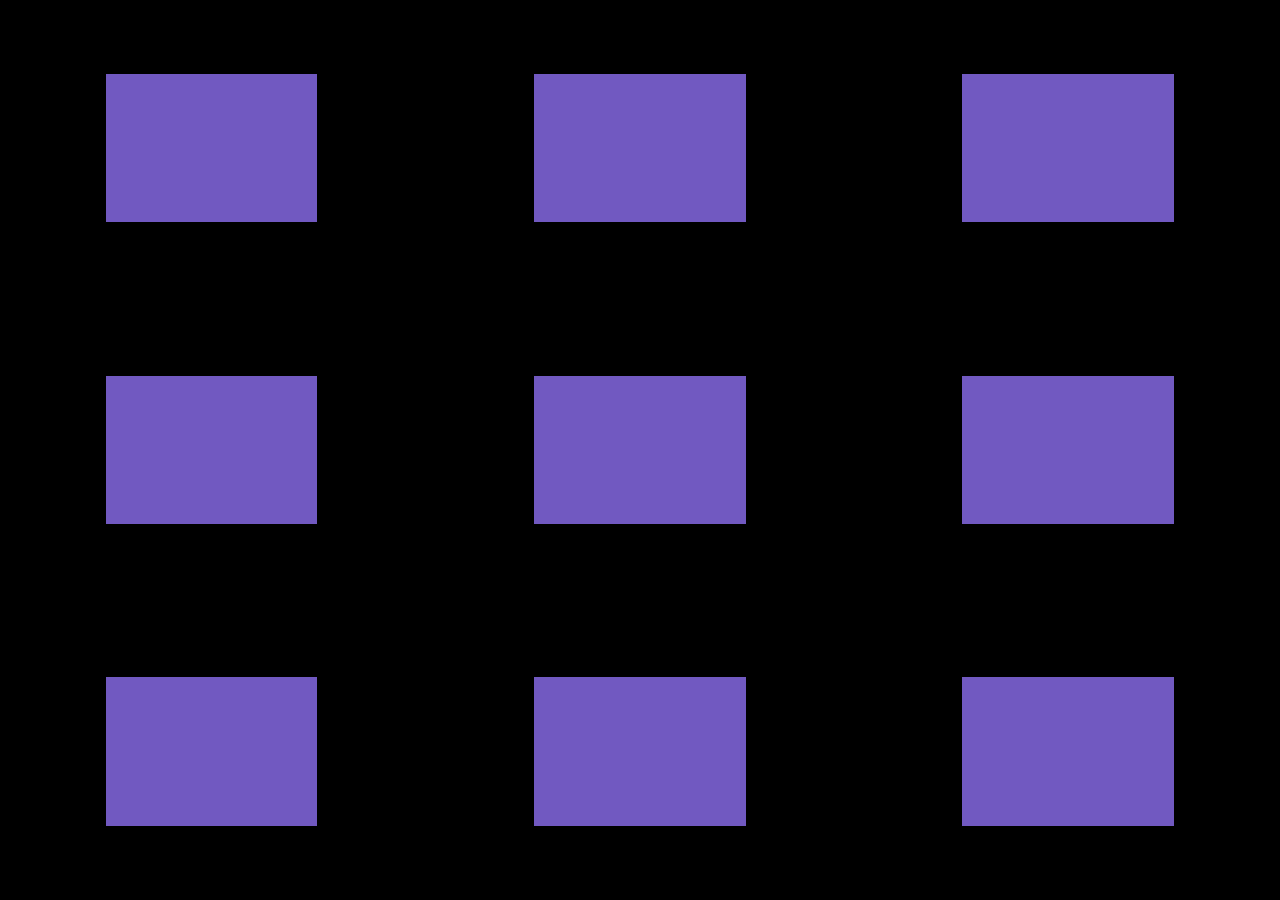
<file: grid2/index.html>
<!DOCTYPE html>
<html lang="pt-br">
<head>
    <meta charset="UTF-8">
    <meta http-equiv="X-UA-Compatible" content="IE=edge">
    <meta name="viewport" content="width=device-width, initial-scale=1.0">
    <link rel="stylesheet" href="style.css">
    <title>Grid two</title>
</head>
<body>
    <div class="container">
        <div></div>
        <div></div>
        <div></div>
        <div></div>
        <div></div>
        <div></div>
        <div></div>
        <div></div>
        <div></div>
    </div>
</body>
</html>
</file>
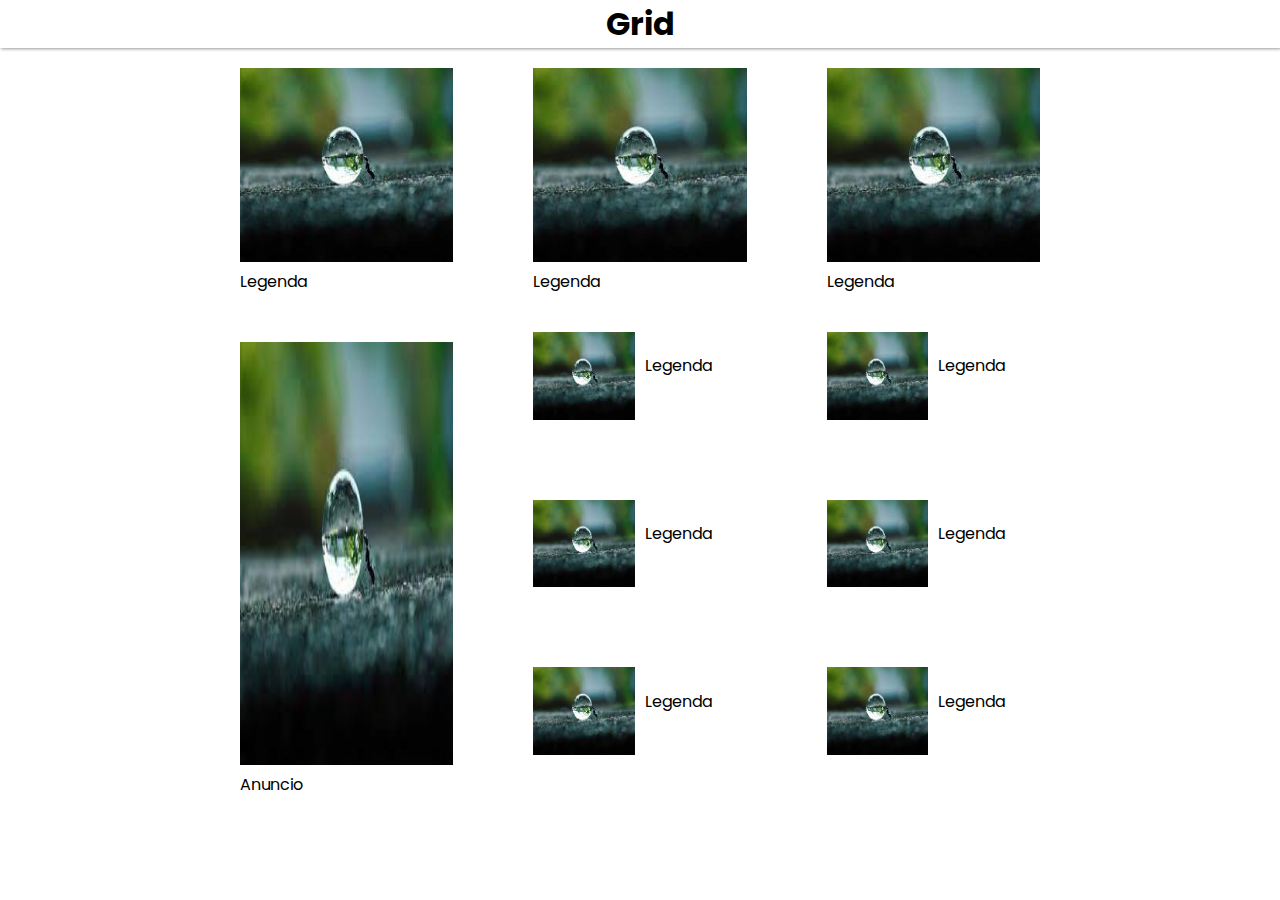
<file: grid4/index.html>
<!DOCTYPE html>
<html lang="en">
<head>
    <meta charset="UTF-8">
    <meta http-equiv="X-UA-Compatible" content="IE=edge">
    <meta name="viewport" content="width=device-width, initial-scale=1.0">
    <link rel="stylesheet" href="style.css">
    <title>Grid</title>
</head>
<body>
    <header>
        <h1>Grid</h1>
    </header>
    <section class="grid1">
        <div>
            <img src="transferir.jpg" alt="">
            <p>Legenda</p>
        </div>
        <div>
            <img src="transferir.jpg" alt="">
            <p>Legenda</p>
        </div>
        <div>
            <img src="transferir.jpg" alt="">
            <p>Legenda</p>
        </div>
        <div>
            <img src="transferir.jpg" alt="">
            <p>Legenda</p>
        </div>
        <div>
            <img src="transferir.jpg" alt="">
            <p>Legenda</p>
        </div>
        <div>
            <img src="transferir.jpg" alt="">
            <p>Legenda</p>
        </div>
        <div>
            <img src="transferir.jpg" alt="">
            <p>Legenda</p>
        </div>
        <div>
            <img src="transferir.jpg" alt="">
            <p>Legenda</p>
        </div>
        <div>
            <img src="transferir.jpg" alt="">
            <p>Legenda</p>
        </div>
        <div class="anuncio">
            <img src="transferir.jpg" alt="">
            <p>Anuncio</p>
        </div>
        
    </section>
</body>
</html>
</file>
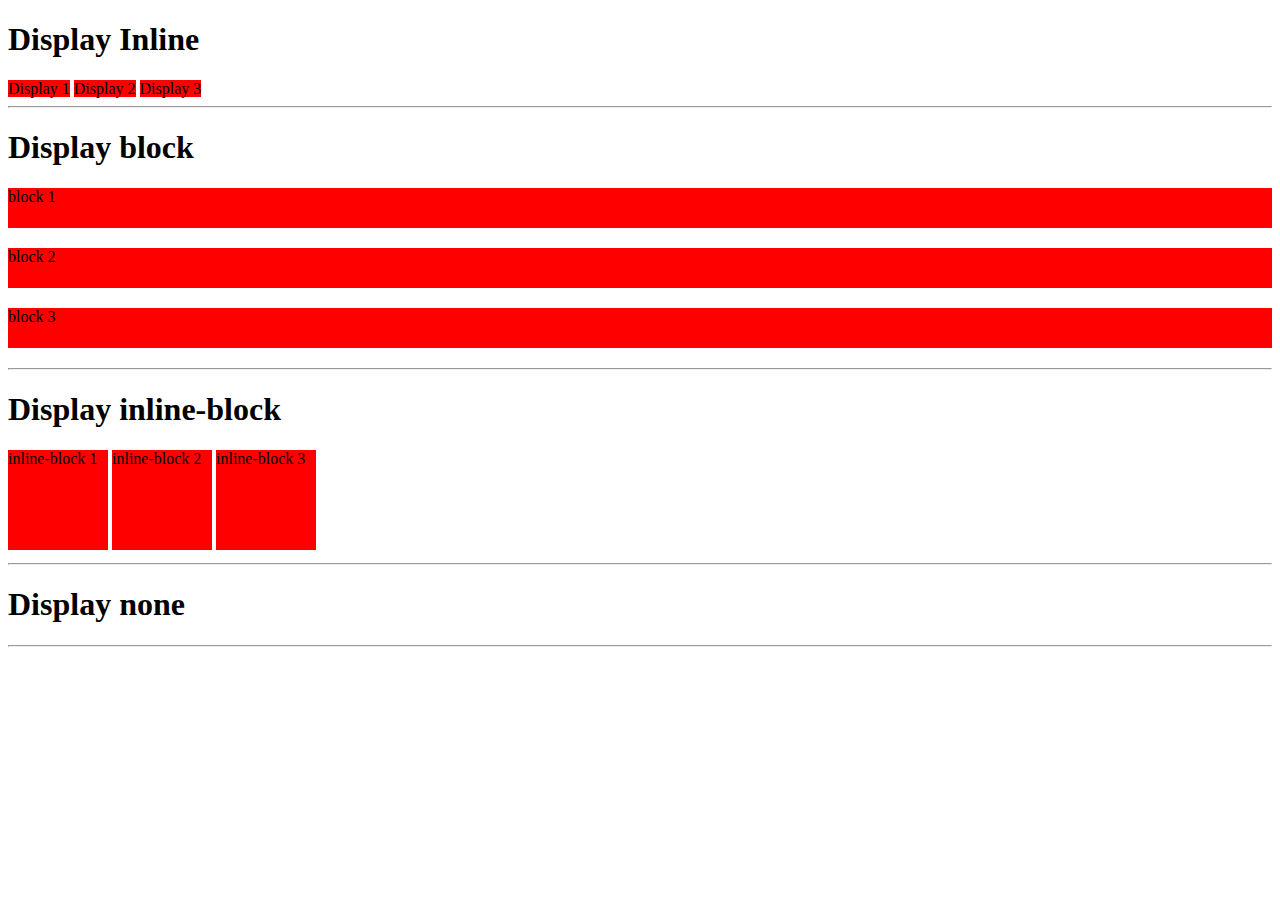
<file: CssIB/display.html>
<!DOCTYPE html>
<html lang="pt-br">
<head>
    <meta charset="UTF-8">
    <meta http-equiv="X-UA-Compatible" content="IE=edge">
    <meta name="viewport" content="width=device-width, initial-scale=1.0">
    <title>Display</title>
    <style>
        .inline {
            display:inline;
            background-color: red;
        } /* Ele perde as propriedades como heigth e width */

        .block {
            display:block;
            background-color:red;
            height: 40px;
            margin-bottom: 20px;
        }

        .inblock {
            display:inline-block;
            background-color:red;
            height: 100px;
            margin-bottom: 5px;
            width: 100px;
        }

        .none {
            background-color: red;
            display: none;
            height: 100px;
            margin-bottom: 5px;
            width: 100px;
        }
    </style>
</head>
<body>
    <h1>Display Inline</h1>
    <div class="inline">Display 1</div>
    <div class="inline">Display 2</div>
    <div class="inline">Display 3</div>
    <hr>
    <h1>Display block</h1>
    <div class="block">block 1</div>
    <div class="block">block 2</div>
    <div class="block">block 3</div>
    <hr>
    <h1>Display inline-block</h1>
    <div class="inblock">inline-block 1</div>
    <div class="inblock">inline-block 2</div>
    <div class="inblock">inline-block 3</div>
    <hr>
    <h1>Display none</h1>
    <div class="none">none 1</div>
    <div class="none">none 2</div>
    <div class="none">none 3</div>
    <hr>
</body>
</html>
</file>
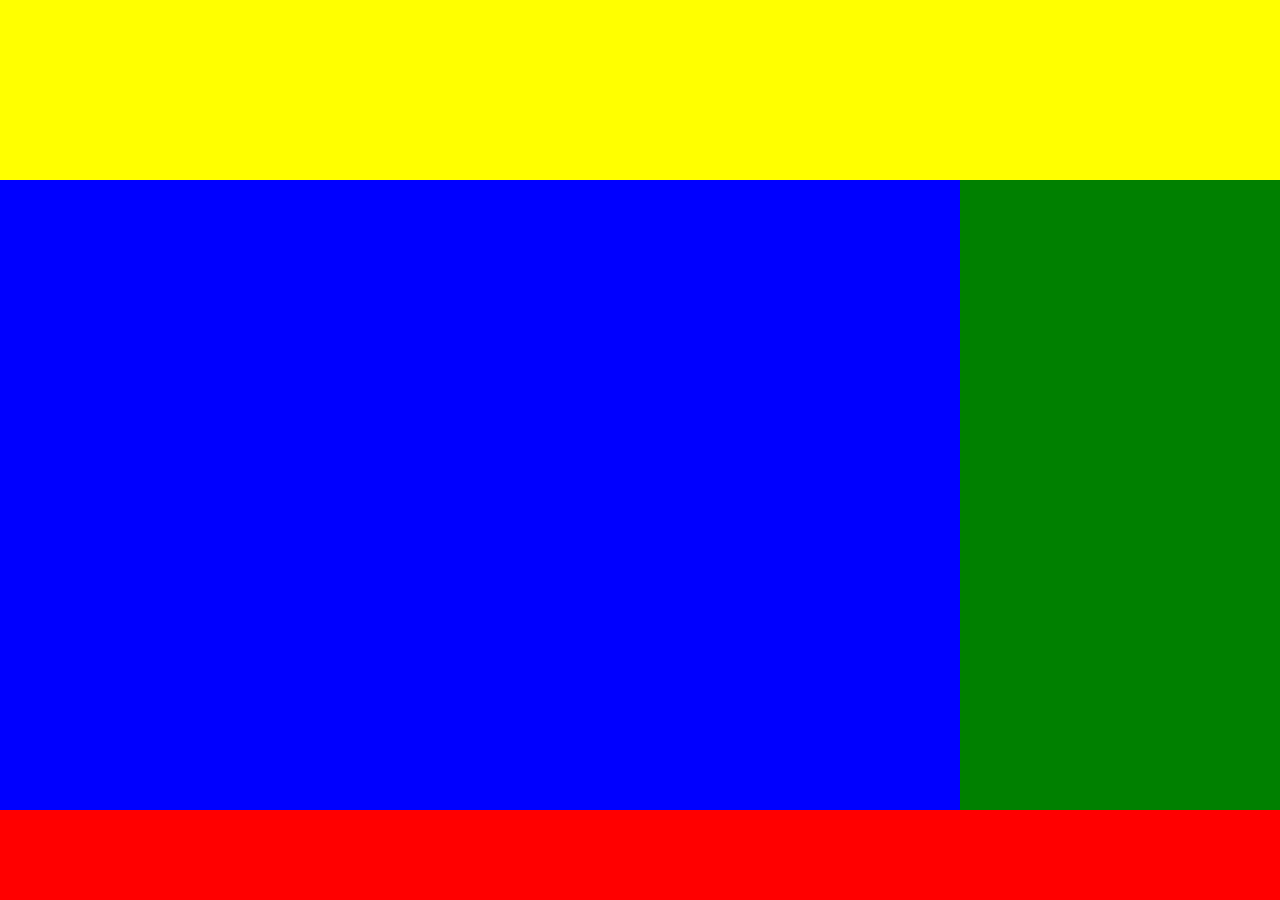
<file: grid/grid.html>
<!DOCTYPE html>
<html lang="pt-br">
<head>
    <meta charset="UTF-8">
    <meta http-equiv="X-UA-Compatible" content="IE=edge">
    <meta name="viewport" content="width=device-width, initial-scale=1.0">
    <link rel="stylesheet" href="style.css">
    <title>Grid</title>
</head>
<body>
    <div class="container">
        <header></header>
        <main></main>
        <aside></aside>
        <footer></footer>
    </div>
</body>
</html>
</file>
<file: grid2/style.css>
@charset "UTF-8";

* {
    margin:0;
    padding:0;
    box-sizing: border-box;
    width: 100%;
    height: 100%;
}

.container {
    background:black;
    width: 100vw;
    height: 100vh;

    display:grid;
    grid-template-columns: 1fr 1fr 1fr;
    grid-template-rows: 1fr 1fr 1fr;
    grid-gap: 5px;
    
}

.container > div {
    background: #7159c1;
    width: 50%;
    height: 50%;
    justify-self:center;
    align-self:center;
}
</file>
<file: grid4/style.css>
@import url('https://fonts.googleapis.com/css2?family=Poppins:wght@300&display=swap');

* {
    margin:0;
    padding:0;
    list-style:none;
    font-family: 'Poppins', sans-serif
}

a {
    text-decoration:none;
    color:black;
}

/* ========
LAYOUT
=========== */

header h1 {
    box-shadow: 1px 1px 3px rgba(0, 0, 0, 0.404);
    text-align:center;
}

 img {
    height: 100%;
    width: 100%;
    margin-top: 20px;
}

.grid1 {
    display:grid;
    grid-template-columns: 1fr 1fr 1fr;
    max-width: 800px;
    margin: 0 auto;
    grid-gap: 80px;
}

.grid1 > div:nth-child( n + 4) {
    display: grid;
    grid-template-columns: 1fr 1fr;
    grid-gap: 10px;
    align-items: center;
}

.grid1 > div.anuncio {
    grid-column: 1;
    grid-row: 2 / 5;
    display:block;
}
</file>
<file: grid/style.css>
@charset "UTF-8";

* {
    margin:0;
    padding:0;
    box-sizing: border-box;
}

header {
    background-color: yellow;
    grid-area: h;
}

/* =========== GRID =============== */

.container {
    display:grid;
    grid-template-columns: 3fr 1fr;
    grid-template-rows: 20vh 70vh 10vh;
    grid-template-areas: "h h" "m a" "f f";
}

main {
    background-color: blue;
    grid-area: m;
   
}

aside {
    background-color: green;
   
   
    grid-area: a;
}

footer {
    background-color: red;
    grid-area: f;
}
</file>
